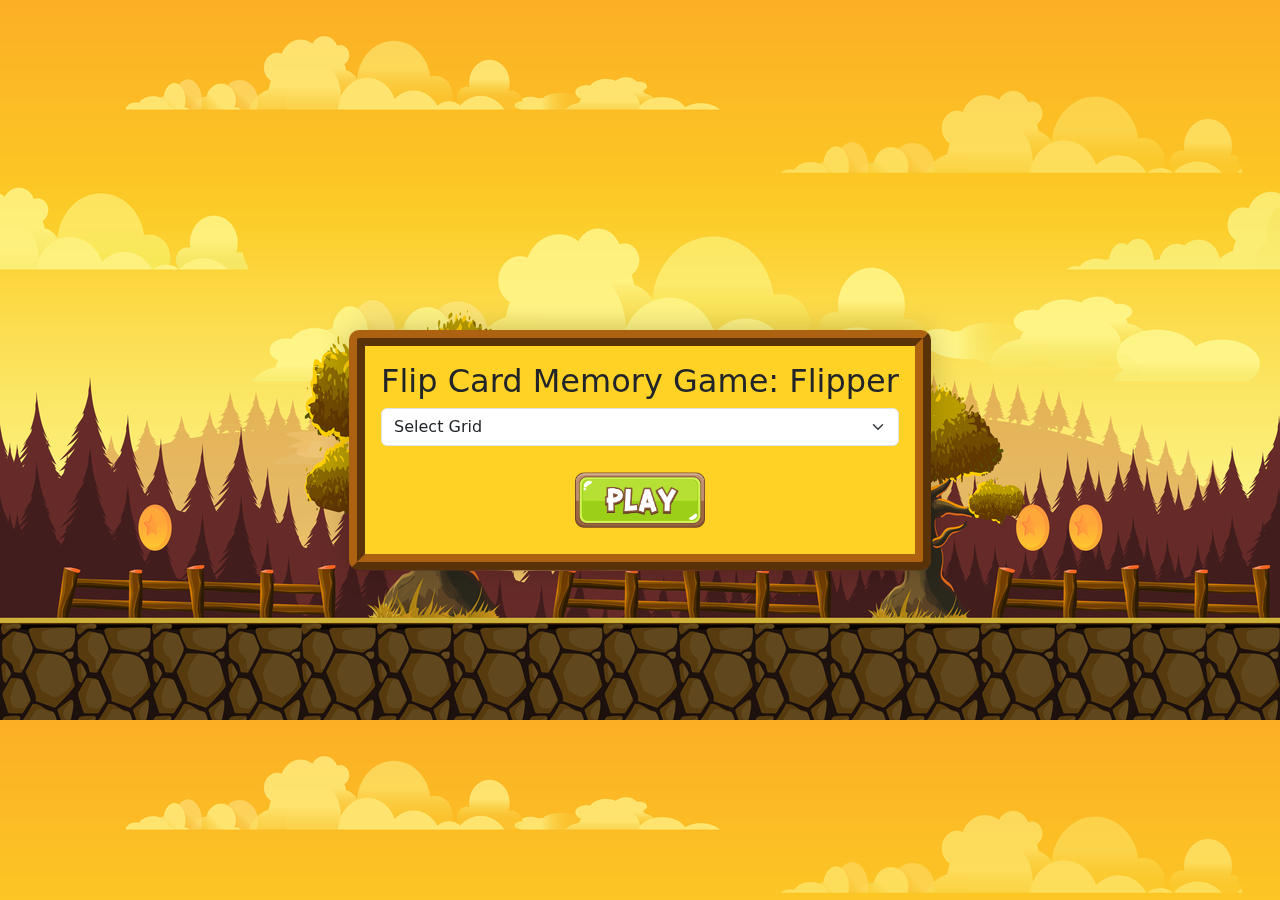
<file: index.html>
<!DOCTYPE html>
<html lang="en">
  <head>
    <meta charset="UTF-8" />
    <meta name="viewport" content="width=device-width, initial-scale=1.0" />
    <title>Flip Card Memory Game</title>
    <link
      href="https://cdn.jsdelivr.net/npm/bootstrap@5.3.3/dist/css/bootstrap.min.css"
      rel="stylesheet"
      integrity="sha384-QWTKZyjpPEjISv5WaRU9OFeRpok6YctnYmDr5pNlyT2bRjXh0JMhjY6hW+ALEwIH"
      crossorigin="anonymous"
    />
    <script
      src="https://cdn.jsdelivr.net/npm/bootstrap@5.3.3/dist/js/bootstrap.bundle.min.js"
      integrity="sha384-YvpcrYf0tY3lHB60NNkmXc5s9fDVZLESaAA55NDzOxhy9GkcIdslK1eN7N6jIeHz"
      crossorigin="anonymous"
      defer
    ></script>
    <script src="https://ajax.googleapis.com/ajax/libs/jquery/3.7.1/jquery.min.js"></script>
    <link rel="stylesheet" href="index.css" />
    <link rel="shortcut icon" href="./Assets/favicon.png" type="image/x-icon" />
    <script
      src="https://cdn.jsdelivr.net/npm/@popperjs/core@2.11.8/dist/umd/popper.min.js"
      integrity="sha384-I7E8VVD/ismYTF4hNIPjVp/Zjvgyol6VFvRkX/vR+Vc4jQkC+hVqc2pM8ODewa9r"
      crossorigin="anonymous"
      defer
    ></script>
  </head>
  <body>
    <!-- Start Page ye hai new wala-->
    <div id="start-game" class="container">
      <div class="start-page">
        <div class="card">
        <div class="in_card">
          <h2>
            Flip Card Memory Game: Flipper
            </h2>
          <div class="d-flex flex-column flex-wrap justify-content-center align-items-center gap-3">
              <select name="grid-selection" id="grid-options" class="form-select">
                <option value="select">Select Grid</option>
              </select>
              <button type="button" id="play" class="">
              <img src="./Assets/play-button.png" alt="Play button image"/>
            </button>
          </div>
        </div>
      </div>
    </div>
    </div>
     <!-- Game page or board -->
    <div id="game-page" class="mt-3m" hidden>
        <!-- score card -->
         <div id="score-card" class="bg-white rounded-3 user-select-none position-relative">
          <div class="d-flex flex-row flex-wrap justify-content-between align-items-center px-4 py-3">
          <span class="text-uppercase fw-bold fs-5">Scorecard</span>
            <span class="label"> Pairs: <b id="pairs-found-label">0</b></span>
            <span class="label">Moves: <b id="moves-label"></b></span>
          <div class="d-flex flex-row gap-1 align-items-center">
            <button
              type="button"
              class="btn btn-primary p-0 px-2"
              id="home-btn"
              title="Home Button"
            >
              <span class="bi bi-house-door fs-4"></span>
            </button>
            <button
              type="button"
              class="btn btn-outline-danger p-0 px-2"
              id="pause-btn"
              title="Pause Button"
            >
              <span class="bi bi-pause-fill fs-4"></span>
            </button>
          </div>
          <span class="label" id="timer"><b>00</b> mins: <b>00</b> secs</span>
        </div>
        <div
          class="progress time-progress"
          role="progressbar"
          aria-label="progress bar Example"
          aria-valuenow="0"
          aria-valuemin="0"
          aria-valuemax="100"
          style="height: 7px"
        >
          <div
            class="progress-bar bg-info rounded-end-2"
            id="time-bar"
            style="width: 0%"
          ></div>
        </div>
      </div>
      <!-- Grids -->
      <div id="grids" class="grid-box"></div>
    </div>
    <!-- Modal -->
      <div
      class="modal fade"
      id="game-modal"
      aria-labelledby="exampleModalLabel"
      aria-hidden="true"
      >
      <div class="modal-dialog modal-dialog-centered">
        <div class="modal-content user-select-none">
          <div class="modal-header">
            <h1 class="modal-title fs-5" id="game-modal-label">
              Game Modal Label
            </h1>
            <button
              type="button"
              class="btn-close"
              data-bs-dismiss="modal"
              aria-label="Close"
            ></button>
          </div>
          <div class="modal-body"></div>
          <div class="modal-footer">
            <button
              type="button"
              class="btn btn-outline-success"
              data-bs-dismiss="modal"
              id="home-btn"
            >
              Back To Main Page
            </button>
            <button
              type="button"
              class="btn btn-outline-success"
              data-bs-dismiss="modal"
              id="replay-btn"
            >
              Replay
            </button>
          </div>
        </div>
      </div>
      </div>

    <!-- Toasts -->
    <div
      class="bg-white rounded-3 py-2 px-4 d-flex flex-row gap-2 align-items-center position-absolute hide-toast"
      id="game-toast"
    >
      <span class="bi fs-5 text-success" id="toast-icon"></span>
      <span class="toast-font" id="toast-body"></span>
    </div>
    <script src="data.js"></script>
    <script src="index.js"></script>
  </body>
</html>
</file>
<file: index.css>
@import url("https://cdn.jsdelivr.net/npm/bootstrap-icons@1.11.3/font/bootstrap-icons.min.css");
@import url("https://fonts.googleapis.com/css2?family=Literata:ital,opsz,wght@0,7..72,200..900;1,7..72,200..900&family=Satisfy&display=swap");

* {
  margin: 0;
  padding: 0;
}

body {
  background: url("./Assets/Game_Background_190.png");
  background-size:100%;
  background-repeat:repeat;
}

#play {
  padding: 10px;
  border: none;
  background-color: transparent;

  & :hover {
    transform: scale(1.3);
    transition: transform 0.5s;
  }

  & img {
    width: 130px;
  }
}

.start-page {
  display: flex;
  flex-direction: column;
  height: 100vh;
  width: 100%;
  justify-content: center;
  align-items: center;
  padding: 0px 20px;
}

.single-card {
  font-size: 40px;
  padding: 20px;
  text-align: center;
  border-radius: 10px;
}

.card {
    backdrop-filter: blur(10px) !important; /* Adds blur effect */
    background-color: rgb(255, 210, 37 ) !important;
    border-radius: 10px !important; /* Round edges */
    box-shadow: 0px 0px 30px rgba(0, 0, 0, 0.2) !important; /* Slight shadow */
    padding: 1rem !important; /* Extra padding for a nicer look */
    /* border:10px ridge rgb(253, 241, 127); */
    border: 1rem ridge  rgb(173, 98, 18);
  }  

/* Default Grid Layout for Large Screens (Desktops) */
.grid-box {
  display: grid;
  grid-template-columns: repeat(auto-fit, minmax(150px, 1fr)); /* Flexible grid */
  gap: 20px;
  padding: 20px;
}

/* Tablets and smaller laptops */
@media (max-width: 1024px) {
  .grid-box {
    grid-template-columns: repeat(auto-fit, minmax(120px, 1fr)); /* Smaller grid boxes */
    gap: 15px;
  }

  .single-card {
    font-size: 30px; /* Reduce font size */
  }
}

/* Mobile devices (Portrait orientation) */
@media (max-width: 768px) {
  .grid-box {
    grid-template-columns: repeat(auto-fit, minmax(100px, 1fr)); /* Further smaller grid boxes */
    gap: 10px;
  }

  .single-card {
    font-size: 25px; /* Smaller font size for mobile */
    padding: 10px;
  }

  #play img {
    width: 90px; /* Smaller play button for mobile */
  }
}

/* Mobile devices (Landscape orientation) */
@media (max-width: 576px) {
  .grid-box {
    grid-template-columns: repeat(auto-fit, minmax(80px, 1fr)); /* Even smaller grid boxes */
    gap: 8px;
  }

  .single-card {
    font-size: 20px; /* Smallest font size */
    padding: 8px;
  }

  #play img {
    width: 70px; /* Adjust play button size */
  }
}
.label {
  font-family: "Literata", serif;
  font-size: 18px;

  & > b {
    font-family: "Satisfy", cursive;
    font-size: 24px;
  }
}

.time-progress {
  position: absolute;
  bottom: 0;
  width: 100%;
}

#time-bar {
  transition: width 0.6s ease-in;
}

.back {
  background-color: #d8ae23;
  color: white;
}

.front {
  background-color: rgb(102, 43, 40)
}

.img-modal-body {
  width: 130px;
}

.card-hover:hover {
  box-shadow: rgba(255, 255, 255, 0.726) 0px 0px 5px 5px;
}

.flip-container {
  perspective: 1000px;
  width: 100%;
  height: 100px;
}

.flip-inner {
  transform-style: preserve-3d;
  transition: transform 0.3s;
  text-align: center;
  position: relative;
  width: 100%;
  height: 100%;
}

.flip-front,
.flip-back {
  position: absolute;
  -webkit-backface-visibility: hidden;
  backface-visibility: hidden;
  width: 100%;
  height: 100%;
}

.flip-back {
  transform: rotateY(180deg);
}

.flipped .flip-inner {
  transform: rotateY(180deg);
}

.toast-font {
  font-family: "Franklin Gothic Medium", "Arial Narrow", Arial, sans-serif;
}

#game-toast {
  bottom: 30px;
  z-index: 10;
  left: 30px;
}

.hide-toast {
  visibility: hidden;
}

.show-toast {
  visibility: visible;
  -webkit-animation: fadein 0.5s, fadeout 0.5s 2.5s;
  animation: fadein 0.5s, fadeout 0.5s 2.5s;
}

/* Animations to fade the snackbar in and out */
@-webkit-keyframes fadein {
  from {
    left: 0;
    opacity: 0;
  }
  to {
    left: 30px;
    opacity: 1;
  }
}

@keyframes fadein {
  from {
    left: 0;
    opacity: 0;
  }
  to {
    left: 30px;
    opacity: 1;
  }
}

@-webkit-keyframes fadeout {
  from {
    left: 30px;
    opacity: 1;
  }
  to {
    left: 0;
    opacity: 0;
  }
}

@keyframes fadeout {
  from {
    left: 30px;
    opacity: 1;
  }
  to {
    left: 0;
    opacity: 0;
  }
}
</file>
